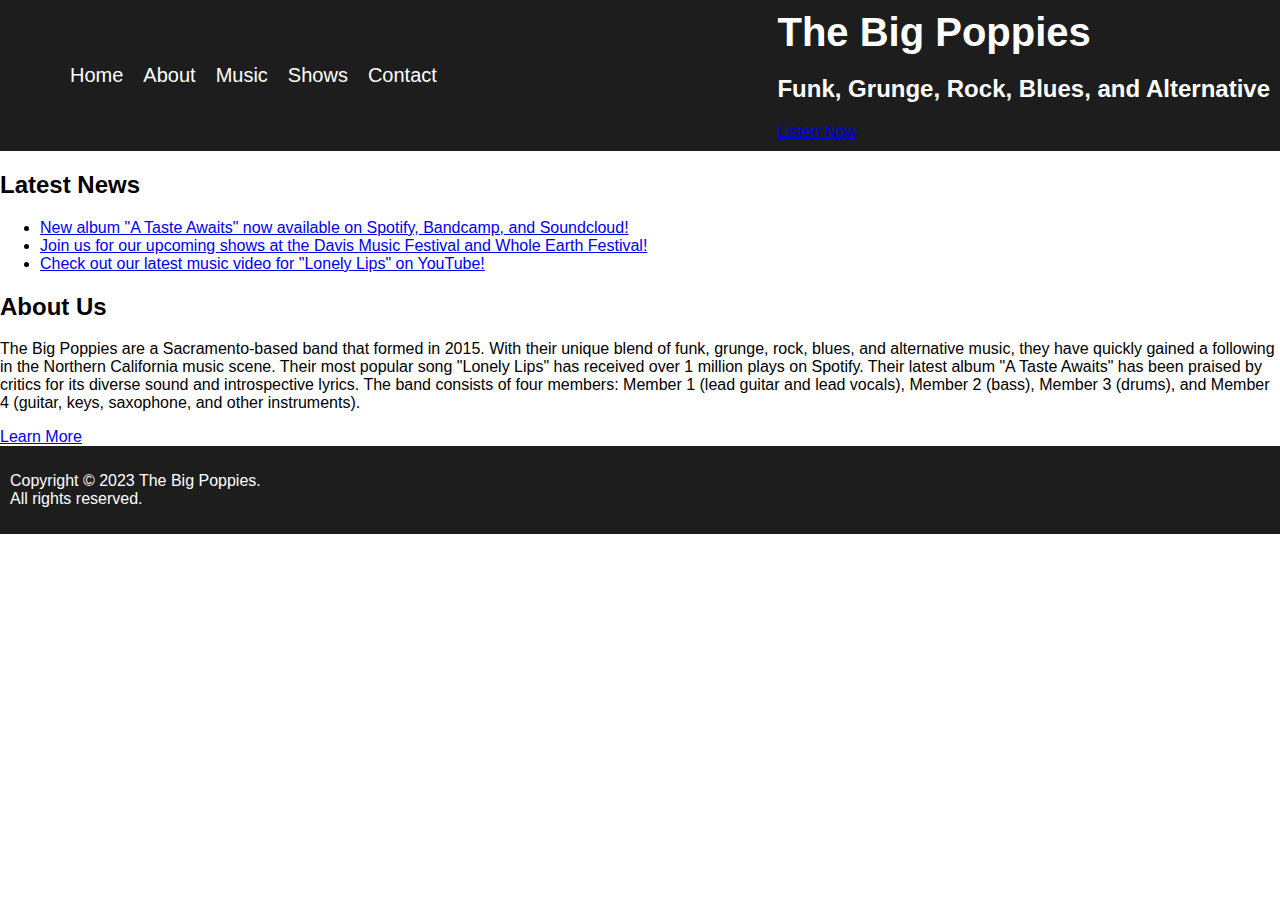
<file: index.html>
<!DOCTYPE html>
<html>
<head>
	<title>The Big Poppies | Home</title>
	<meta charset="UTF-8">
	<meta name="viewport" content="width=device-width, initial-scale=1.0">
	<link rel="stylesheet" href="CSS/style.css">
</head>

<body>
	<header>
		<nav>
			<ul>
				<li><a href="index.html" class="current">Home</a></li>
				<li><a href="about.html">About</a></li>
				<li><a href="music.html">Music</a></li>
				<li><a href="shows.html">Shows</a></li>
				<li><a href="contact.html">Contact</a></li>
			</ul>
		</nav>
		<div class="hero">
			<h1>The Big Poppies</h1>
			<h2>Funk, Grunge, Rock, Blues, and Alternative</h2>
			<a href="music.html" class="button">Listen Now</a>
		</div>
	</header>

	<main>
		<section>
			<h2>Latest News</h2>
			<ul>
				<li><a href="#">New album "A Taste Awaits" now available on Spotify, Bandcamp, and Soundcloud!</a></li>
				<li><a href="#">Join us for our upcoming shows at the Davis Music Festival and Whole Earth Festival!</a></li>
				<li><a href="#">Check out our latest music video for "Lonely Lips" on YouTube!</a></li>
			</ul>
		</section>

		<section>
			<h2>About Us</h2>
			<p>The Big Poppies are a Sacramento-based band that formed in 2015. With their unique blend of funk, grunge, rock, blues, and alternative music, they have quickly gained a following in the Northern California music scene. Their most popular song "Lonely Lips" has received over 1 million plays on Spotify. Their latest album "A Taste Awaits" has been praised by critics for its diverse sound and introspective lyrics. The band consists of four members: Member 1 (lead guitar and lead vocals), Member 2 (bass), Member 3 (drums), and Member 4 (guitar, keys, saxophone, and other instruments).</p>
			<a href="about.html" class="button">Learn More</a>
		</section>
	</main>

	<footer>
	  <div class="container">
	    <div class="row">
	      <div class="col-md-6">
		<p>Copyright © 2023 The Big Poppies.
			<br>All rights reserved.</p>
	      </div>
	      <div class="col-md-6 social-media">
		<a href="https://www.facebook.com/thebigpoppies/"><i class="fab fa-facebook-f"></i></a>
		<a href="https://www.instagram.com/thebigpoppiesofficial/"><i class="fab fa-instagram"></i></a>
	      </div>
	    </div>
	  </div>
	</footer>


</body>
</html>
</file>
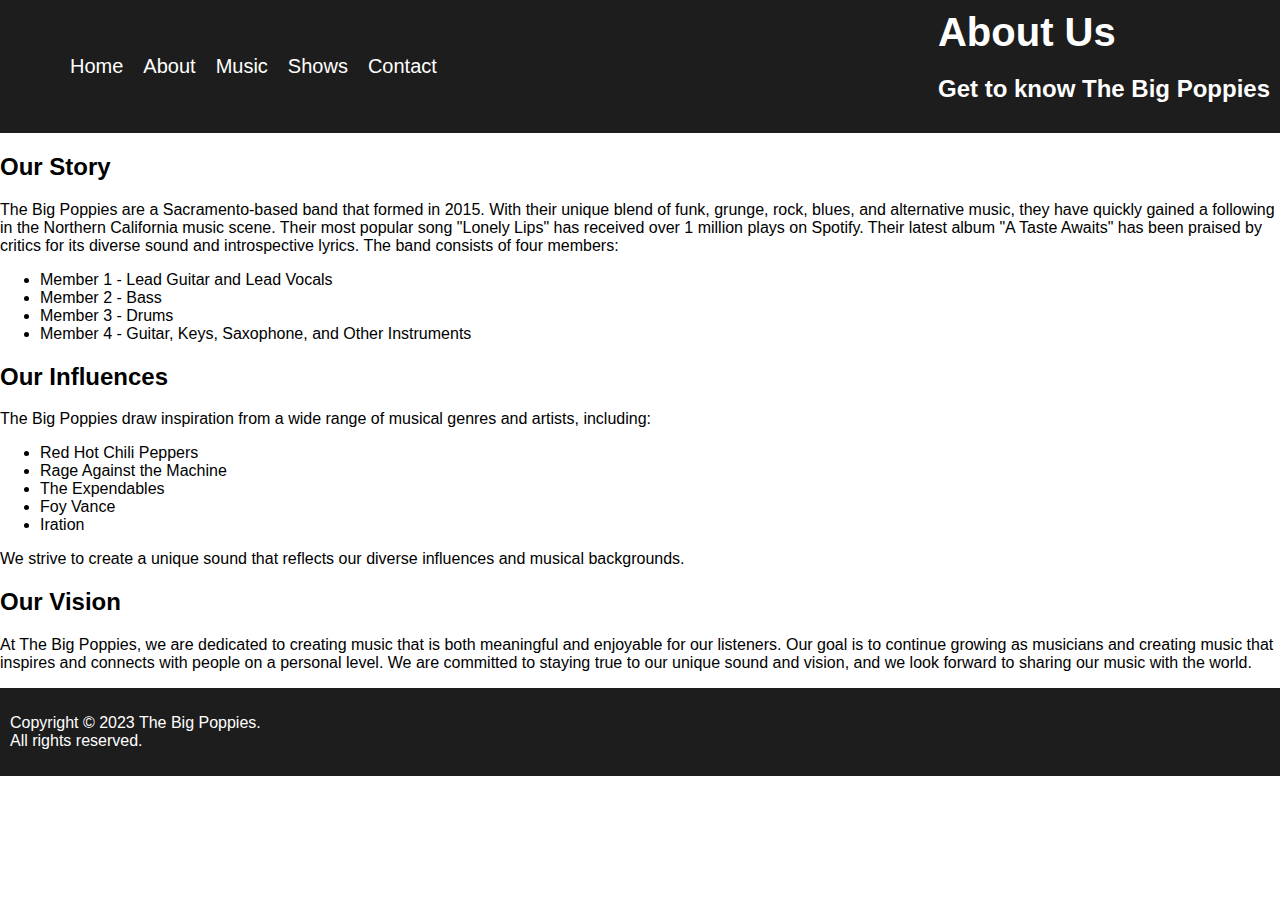
<file: about.html>
<!DOCTYPE html>
<html>
<head>
	<title>The Big Poppies | About Us</title>
	<meta charset="UTF-8">
	<meta name="viewport" content="width=device-width, initial-scale=1.0">
	<link rel="stylesheet" href="CSS/style.css">
</head>

<body>
	<header>
		<nav>
			<ul>
				<li><a href="index.html">Home</a></li>
				<li><a href="about.html" class="current">About</a></li>
				<li><a href="music.html">Music</a></li>
				<li><a href="shows.html">Shows</a></li>
				<li><a href="contact.html">Contact</a></li>
			</ul>
		</nav>
		<div class="hero">
			<h1>About Us</h1>
			<h2>Get to know The Big Poppies</h2>
		</div>
	</header>

	<main>
		<section>
			<h2>Our Story</h2>
			<p>The Big Poppies are a Sacramento-based band that formed in 2015. With their unique blend of funk, grunge, rock, blues, and alternative music, they have quickly gained a following in the Northern California music scene. Their most popular song "Lonely Lips" has received over 1 million plays on Spotify. Their latest album "A Taste Awaits" has been praised by critics for its diverse sound and introspective lyrics. The band consists of four members:</p>
			<ul>
				<li>Member 1 - Lead Guitar and Lead Vocals</li>
				<li>Member 2 - Bass</li>
				<li>Member 3 - Drums</li>
				<li>Member 4 - Guitar, Keys, Saxophone, and Other Instruments</li>
			</ul>
		</section>

		<section>
			<h2>Our Influences</h2>
			<p>The Big Poppies draw inspiration from a wide range of musical genres and artists, including:</p>
			<ul>
				<li>Red Hot Chili Peppers</li>
				<li>Rage Against the Machine</li>
				<li>The Expendables</li>
				<li>Foy Vance</li>
				<li>Iration</li>
			</ul>
			<p>We strive to create a unique sound that reflects our diverse influences and musical backgrounds.</p>
		</section>

		<section>
			<h2>Our Vision</h2>
			<p>At The Big Poppies, we are dedicated to creating music that is both meaningful and enjoyable for our listeners. Our goal is to continue growing as musicians and creating music that inspires and connects with people on a personal level. We are committed to staying true to our unique sound and vision, and we look forward to sharing our music with the world.</p>
		</section>
	</main>

	<footer>
	  <div class="container">
	    <div class="row">
	      <div class="col-md-6">
		<p>Copyright © 2023 The Big Poppies.
			<br>All rights reserved.</p>
	      </div>
	      <div class="col-md-6 social-media">
		<a href="https://www.facebook.com/thebigpoppies/"><i class="fab fa-facebook-f"></i></a>
		<a href="https://www.instagram.com/thebigpoppiesofficial/"><i class="fab fa-instagram"></i></a>
	      </div>
	    </div>
	  </div>
	</footer>
</body>
</html>
</file>
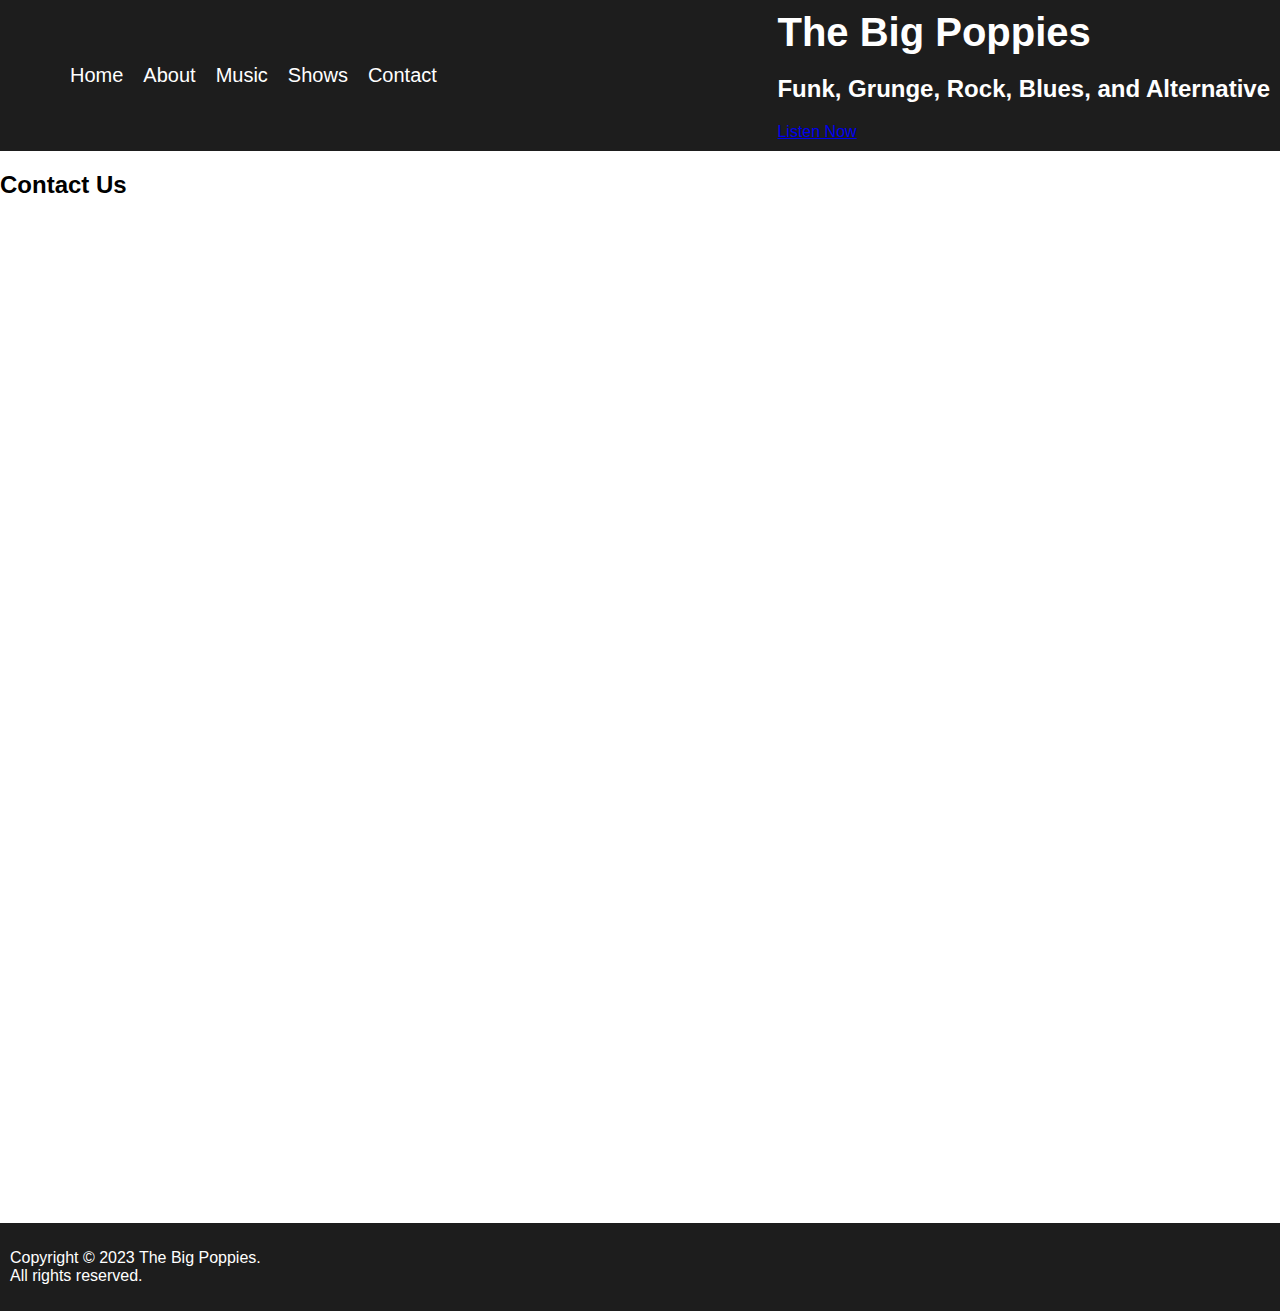
<file: contact.html>
<!DOCTYPE html>
<html>
<head>
	<title>The Big Poppies | Contact Us</title>
	<meta charset="UTF-8">
	<meta name="viewport" content="width=device-width, initial-scale=1.0">
	<link rel="stylesheet" href="CSS/style.css">
</head>

<body>
	<header>
		<nav>
			<ul>
				<li><a href="index.html">Home</a></li>
				<li><a href="about.html">About</a></li>
				<li><a href="music.html">Music</a></li>
				<li><a href="shows.html">Shows</a></li>
				<li><a href="contact.html" class="current">Contact</a></li>
			</ul>
		</nav>
		<div class="hero">
			<h1>The Big Poppies</h1>
			<h2>Funk, Grunge, Rock, Blues, and Alternative</h2>
			<a href="music.html" class="button">Listen Now</a>
		</div>
	</header>

	<main>
		<section>
			<h2>Contact Us</h2>
			<iframe src="https://docs.google.com/forms/d/e/1FAIpQLSeZPTdFvAVU-59n8FhOgHY2PMcShtGbOixlHc5-1H9kmCIzXA/viewform?usp=sf_link" width="640" height="1000" frameborder="0" marginheight="0" marginwidth="0">Loading…</iframe>
		</section>
	</main>

	<footer>
	  <div class="container">
	    <div class="row">
	      <div class="col-md-6">
		<p>Copyright © 2023 The Big Poppies.
			<br>All rights reserved.</p>
	      </div>
	      <div class="col-md-6 social-media">
		<a href="https://www.facebook.com/thebigpoppies/"><i class="fab fa-facebook-f"></i></a>
		<a href="https://www.instagram.com/thebigpoppiesofficial/"><i class="fab fa-instagram"></i></a>
	      </div>
	    </div>
	  </div>
	</footer>
</body>
</html>
</file>
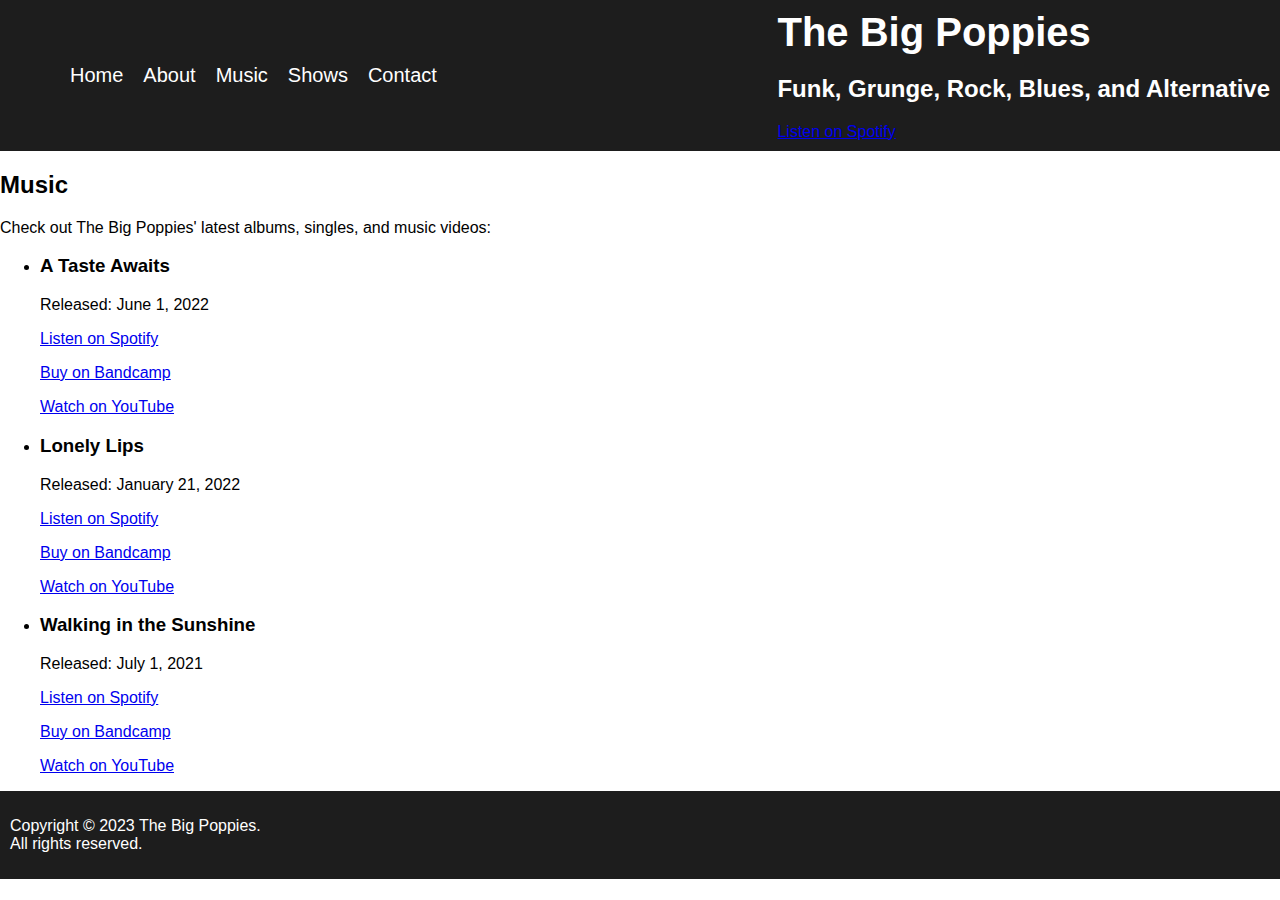
<file: music.html>
<!DOCTYPE html>
<html>
<head>
	<title>The Big Poppies | Music</title>
	<meta charset="UTF-8">
	<meta name="viewport" content="width=device-width, initial-scale=1.0">
	<link rel="stylesheet" href="CSS/style.css">
</head>

<body>
	<header>
		<nav>
			<ul>
				<li><a href="index.html">Home</a></li>
				<li><a href="about.html">About</a></li>
				<li><a href="music.html" class="current">Music</a></li>
				<li><a href="shows.html">Shows</a></li>
				<li><a href="contact.html">Contact</a></li>
			</ul>
		</nav>
		<div class="hero">
			<h1>The Big Poppies</h1>
			<h2>Funk, Grunge, Rock, Blues, and Alternative</h2>
			<a href="https://open.spotify.com/artist/0wBQ2oHkCxnzA0gG1fjF5Z?si=Uc8heGJTRa62w7bn4y4mUg&dl_branch=1" target="_blank" class="button">Listen on Spotify</a>
		</div>
	</header>

	<main>
		<section>
			<h2>Music</h2>
			<p>Check out The Big Poppies' latest albums, singles, and music videos:</p>
			<ul>
				<li>
					<h3>A Taste Awaits</h3>
					<p>Released: June 1, 2022</p>
					<p><a href="#">Listen on Spotify</a></p>
					<p><a href="#">Buy on Bandcamp</a></p>
					<p><a href="#">Watch on YouTube</a></p>
				</li>
				<li>
					<h3>Lonely Lips</h3>
					<p>Released: January 21, 2022</p>
					<p><a href="#">Listen on Spotify</a></p>
					<p><a href="#">Buy on Bandcamp</a></p>
					<p><a href="#">Watch on YouTube</a></p>
				</li>
				<li>
					<h3>Walking in the Sunshine</h3>
					<p>Released: July 1, 2021</p>
					<p><a href="#">Listen on Spotify</a></p>
					<p><a href="#">Buy on Bandcamp</a></p>
					<p><a href="#">Watch on YouTube</a></p>
				</li>
			</ul>
		</section>
	</main>

	<footer>
	  <div class="container">
	    <div class="row">
	      <div class="col-md-6">
		<p>Copyright © 2023 The Big Poppies.
			<br>All rights reserved.</p>
	      </div>
	      <div class="col-md-6 social-media">
		<a href="https://www.facebook.com/thebigpoppies/"><i class="fab fa-facebook-f"></i></a>
		<a href="https://www.instagram.com/thebigpoppiesofficial/"><i class="fab fa-instagram"></i></a>
	      </div>
	    </div>
	  </div>
	</footer>
</body>
</html>
</file>
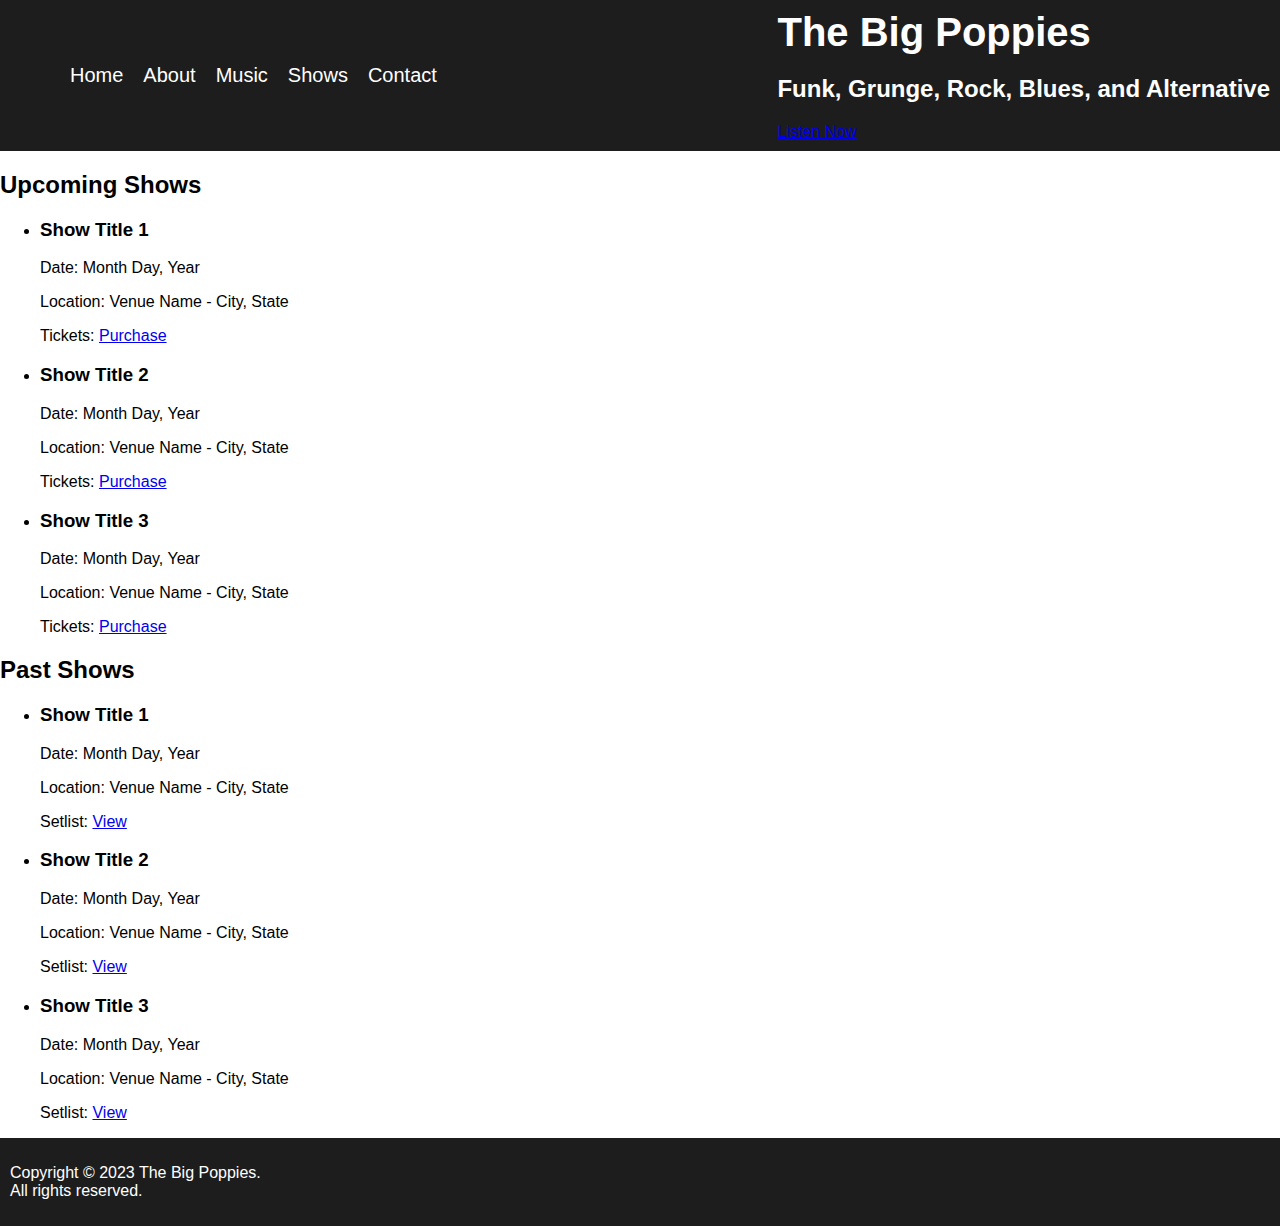
<file: shows.html>
<!DOCTYPE html>
<html>
<head>
	<title>The Big Poppies | Shows</title>
	<meta charset="UTF-8">
	<meta name="viewport" content="width=device-width, initial-scale=1.0">
	<link rel="stylesheet" href="CSS/style.css">
</head>

<body>
	<header>
		<nav>
			<ul>
				<li><a href="index.html">Home</a></li>
				<li><a href="about.html">About</a></li>
				<li><a href="music.html">Music</a></li>
				<li><a href="shows.html" class="current">Shows</a></li>
				<li><a href="contact.html">Contact</a></li>
			</ul>
		</nav>
		<div class="hero">
			<h1>The Big Poppies</h1>
			<h2>Funk, Grunge, Rock, Blues, and Alternative</h2>
			<a href="music.html" class="button">Listen Now</a>
		</div>
	</header>

	<main>
		<section>
			<h2>Upcoming Shows</h2>
			<ul>
				<li>
					<h3>Show Title 1</h3>
					<p>Date: Month Day, Year</p>
					<p>Location: Venue Name - City, State</p>
					<p>Tickets: <a href="#">Purchase</a></p>
				</li>
				<li>
					<h3>Show Title 2</h3>
					<p>Date: Month Day, Year</p>
					<p>Location: Venue Name - City, State</p>
					<p>Tickets: <a href="#">Purchase</a></p>
				</li>
				<li>
					<h3>Show Title 3</h3>
					<p>Date: Month Day, Year</p>
					<p>Location: Venue Name - City, State</p>
					<p>Tickets: <a href="#">Purchase</a></p>
				</li>
			</ul>
		</section>

		<section>
			<h2>Past Shows</h2>
			<ul>
				<li>
					<h3>Show Title 1</h3>
					<p>Date: Month Day, Year</p>
					<p>Location: Venue Name - City, State</p>
					<p>Setlist: <a href="#">View</a></p>
				</li>
				<li>
					<h3>Show Title 2</h3>
					<p>Date: Month Day, Year</p>
					<p>Location: Venue Name - City, State</p>
					<p>Setlist: <a href="#">View</a></p>
				</li>
				<li>
					<h3>Show Title 3</h3>
					<p>Date: Month Day, Year</p>
					<p>Location: Venue Name - City, State</p>
					<p>Setlist: <a href="#">View</a></p>
				</li>
			</ul>
		</section>
	</main>

	<footer>
	  <div class="container">
	    <div class="row">
	      <div class="col-md-6">
		<p>Copyright © 2023 The Big Poppies.
			<br>All rights reserved.</p>
	      </div>
	      <div class="col-md-6 social-media">
		<a href="https://www.facebook.com/thebigpoppies/"><i class="fab fa-facebook-f"></i></a>
		<a href="https://www.instagram.com/thebigpoppiesofficial/"><i class="fab fa-instagram"></i></a>
	      </div>
	    </div>
	  </div>
	</footer>
</body>
</html>
</file>
<file: CSS/style.css>
/* Global Styles */
body {
  font-family: 'Roboto', sans-serif;
  margin: 0;
  padding: 0;
}

/* Header Styles */
header {
  background-color: #1D1D1D;
  color: white;
  padding: 10px;
  display: flex;
  justify-content: space-between;
  align-items: center;
}

header h1 {
  font-size: 40px;
  margin: 0;
}

header nav ul {
  list-style: none;
  margin: 0;
  display: flex;
}

header nav li {
  margin-left: 20px;
}

header nav a {
  color: white;
  text-decoration: none;
  font-size: 20px;
}

/* Footer Styles */
footer {
  background-color: #1D1D1D;
  color: white;
  padding: 10px;
  display: flex;
  justify-content: space-between;
  align-items: center;
}

footer ul {
  list-style: none;
  margin: 0;
  display: flex;
}

footer li {
  margin-left: 20px;
}

footer a {
  color: white;
  text-decoration: none;
  font-size: 20px;
}

/* Home Page Styles */
.home-section {
  display: flex;
  flex-direction: column;
  align-items: center;
  justify-content: center;
  height: 100vh;
  background-image: url('https://via.placeholder.com/1500x1000.png?text=Home+Page+Background');
  background-size: cover;
  background-position: center;
  text-align: center;
}

.home-section h2 {
  font-size: 60px;
  margin: 0;
  color: white;
}

.home-section p {
  font-size: 30px;
  color: white;
}

.home-section button {
  background-color: #FFA500;
  border: none;
  color: white;
  font-size: 24px;
  padding: 10px 20px;
  border-radius: 5px;
  margin-top: 30px;
  cursor: pointer;
}

/* About Page Styles */
.about-section {
  padding: 50px;
}

.about-section h2 {
  font-size: 36px;
}

.about-section p {
  font-size: 20px;
  line-height: 1.5;
}

/* Music Page Styles */
.music-section {
  padding: 50px;
}

.music-section h2 {
  font-size: 36px;
}

.music-section p {
  font-size: 20px;
  line-height: 1.5;
}

.music-section ul {
  list-style: none;
  margin: 0;
  padding: 0;
}

.music-section li {
  margin-top: 20px;
}

.music-section a {
  color: #FFA500;
  text-decoration: none;
  font-size: 20px;
}

/* Shows Page Styles */
.shows-section {
  padding: 50px;
}

.shows-section h2 {
  font-size: 36px;
}

.shows-section p {
  font-size: 20px;
  line-height: 1.5;
}

.shows-section ul {
  list-style: none;
  margin: 0;
  padding: 0;
}

.shows-section li {
  margin-top: 20px;
}

.shows-section a {
  color: #FFA500;
  text-decoration: none;
  font-size: 20px;
}
</file>
